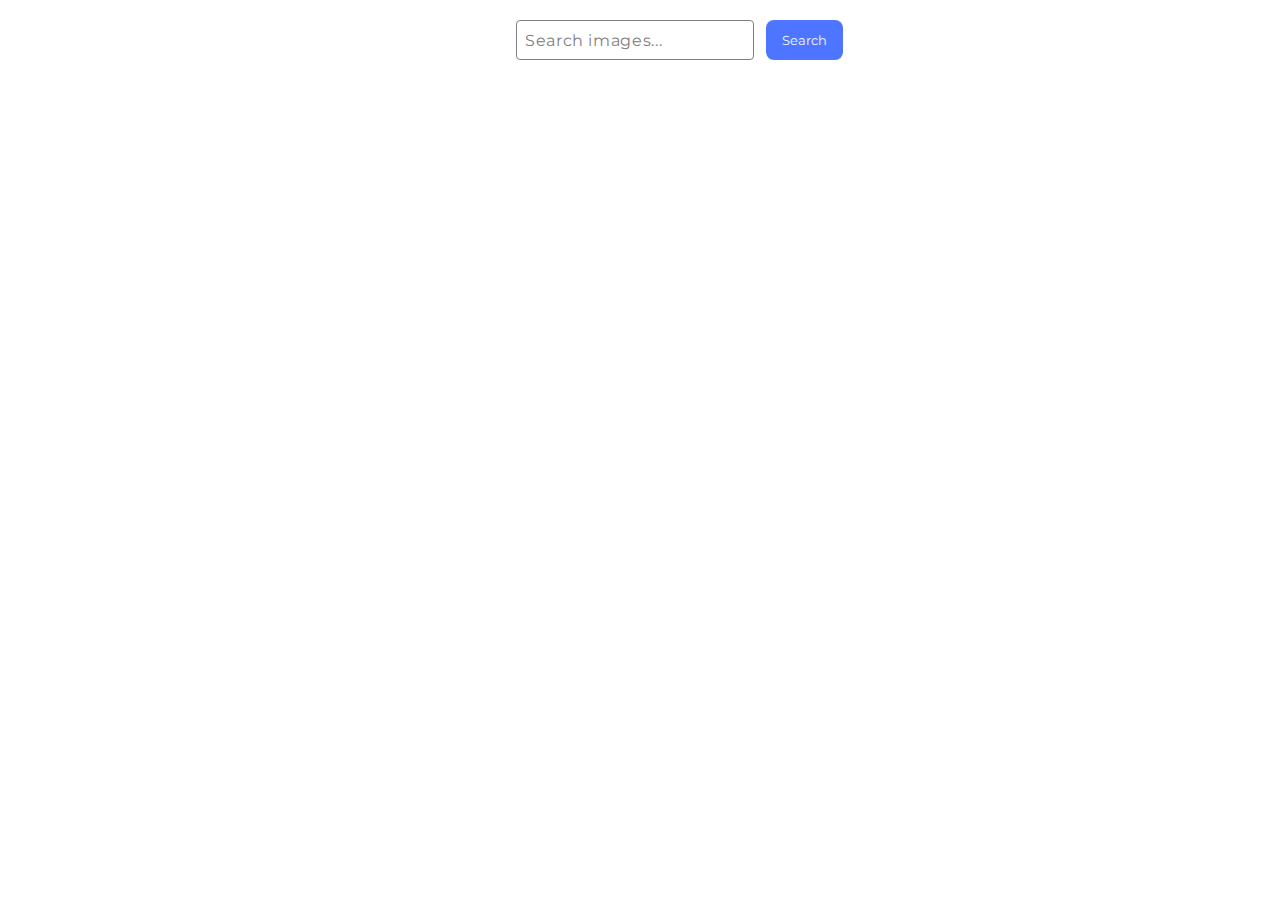
<file: src/index.html>
<!DOCTYPE html>
<html lang="en">
  <head>
    <meta charset="UTF-8" />
    <meta name="viewport" content="width=device-width, initial-scale=1.0" />
    <title>Gallery</title>
    <link rel="stylesheet" href="./css/styles.css" />
    <link
    rel="stylesheet"
    href="https://cdnjs.cloudflare.com/ajax/libs/modern-normalize/2.0.0/modern-normalize.min.css"
    integrity="sha512-4xo8blKMVCiXpTaLzQSLSw3KFOVPWhm/TRtuPVc4WG6kUgjH6J03IBuG7JZPkcWMxJ5huwaBpOpnwYElP/m6wg=="
    crossorigin="anonymous"
    referrerpolicy="no-referrer"
  />
  <link rel="preconnect" href="https://fonts.googleapis.com" />
  <link rel="preconnect" href="https://fonts.gstatic.com" crossorigin />
  <link
    href="https://fonts.googleapis.com/css2?family=Montserrat:ital,wght@0,100;0,200;0,300;0,400;0,500;0,600;0,700;0,800;0,900;1,100;1,200;1,300;1,400;1,500;1,600;1,700;1,800;1,900&display=swap"
    rel="stylesheet"
  />
  </head>
  <body>
    <form class="form">
      <label for="textInput"></label>
      <input placeholder="Search images..." type="text" id="textInput" name="textInput" required>
      <button class="button" type="submit">Search</button>
  </form>
  

  <ul class="gallery">
  </ul>
<div>
  <button class="btn-load hidden">Load more</button>
</div>
  

  <div class="loader hidden" ></div>
    
  <script type="module" src="./main.js"></script>
  </body>
</html>
</file>
<file: src/css/styles.css>
:root {
  font-family: Inter, Avenir, Helvetica, Arial, sans-serif;
  font-size: 16px;
  line-height: 24px;
  font-weight: 400;

  color: #242424;
  background-color: rgba(255, 255, 255, 0.87);

  font-synthesis: none;
  text-rendering: optimizeLegibility;
  -webkit-font-smoothing: antialiased;
  -moz-osx-font-smoothing: grayscale;
  -webkit-text-size-adjust: 100%;
}

*,
*::after,
*::before {
  box-sizing: border-box;
  margin: 0;
  padding: 0;
}

a {
  text-decoration: none;
}

ul,
li {
  list-style: none;
  margin: 0;
  padding: 0;
}

h1,
h2,
h3,
p {
  margin-top: 0;
  margin-bottom: 0;
}

body {
  font-family: 'Montserrat', sans-serif;
  display: flex;
  align-items: center;
  flex-direction: column;
  color: #212121;
  line-height: 1.5;
  width: 100vw;
  height: 100vh;
  margin: 0;
  padding: 0;
  position: relative;
}

form.form {
  width: 272px;
  height: 40px;
  display: flex;
  flex-direction: row;
  gap: 12px;
  margin-top: 20px;
}

form.form>label {
  font-size: 24px;
}

form.form input {
  padding: 8px;
  color: #2e2f42;
  font-family: Montserrat;
  font-size: 16px;
  line-height: 1.5;
  letter-spacing: 0.04em;
  border: 1px solid #808080;
  border-radius: 4px;
  width: 272px;
  height: 40px;
}

form.form input:hover {
  border: 1px solid #000;
}

form.form input:focus {
  border: 1px solid #4E75FF;
  border-color: 4E75FF !important;
}

form.form input::placeholder {
  font-family: "Montserrat", sans-serif;
  font-weight: 400;
  font-size: 16px;
  line-height: 1.5;
  letter-spacing: 0.04em;
  color: #808080;
}

form.form button[type="submit"] {
  margin-left: 0;
  color: #f0f8ff;
  background-color: #4E75FF;
  padding: 8px 16px;
  border: none;
  border-radius: 8px;
  transition: box-shadow .25s cubic-bezier(.47, 0, .745, .715), background-color .25s cubic-bezier(.47, 0, .745, .715);
  font-family: Montserrat;
  width: 91px;
  height: 40px;
}

form.form button[type="submit"]:hover,
form.form button[type="submit"]:focus {
  background-color: #6C8CFF;
  box-shadow: 0 0 5px 1px rgba(112, 128, 144, 0.3);
}

.gallery {
  display: flex;
  width: 100%;
  flex-wrap: wrap;
  gap: 24px;
  margin-left: 15px;
  margin-right: 15px;
  justify-content: center;
  align-items: flex-start;
  padding-top: 24px;
  z-index: 100;
}

.gallery img {
  width: 360px;
  height: 200px;
  display: flex;
  border-top-left-radius: 10px;
  border-top-right-radius: 10px;
  border-bottom-left-radius: 0;
  border-bottom-right-radius: 0;
  border: 1px solid #808080;
  flex-shrink: 0;
  cursor: pointer;
  transition: scale 250ms cubic-bezier(0.4, 0, 0.2, 1);
}

.card img:hover {
  scale: 1.08;
}

.details {
  display: flex;
  align-items: center;
  justify-content: center;
  gap: 24px;
  border: 1px solid #808080;
  border-top-left-radius: 0;
  border-top-right-radius: 0;
  border-bottom-left-radius: 10px;
  border-bottom-right-radius: 10px;
  background-color: rgba(255, 255, 255, 0.25);
}

.details p {
  display: flex;
  align-items: center;
  justify-content: center;
  flex-direction: column;
  font-family: "Montserrat", sans-serif;
  font-weight: 400;
  font-size: 12px;
  line-height: 1.33333;
  letter-spacing: 0.04em;
  color: #2e2f42;
  margin: 5px 0;
  gap: 8px;
  padding-top: 6px;
}

.loader {
  width: 48px;
  height: 48px;
  border: 5px solid rgb(13, 13, 12);
  border-bottom-color: transparent;
  border-radius: 50%;
  display: inline-block;
  box-sizing: border-box;
  animation: rotation 1s linear infinite;
  position: fixed;
  left: 50%;
  top: 50%;
}

@keyframes rotation {
  0% {
    transform: rotate(0deg);
  }

  100% {
    transform: rotate(360deg);
  }
}

.back-img {
  position: fixed;
  top: 0;
  left: 0;
  inset: 0;
  width: 100%;
  object-fit: cover;
  transform: translateY(20%) scale(1.6);
  z-index: -1;
  transition: transform .3s;
  animation: anim 20s ease-out infinite 0s;
}

@keyframes anim {

  0%,
  100% {
    transform: translateX(0%) translateY(20%) scale(1.6);
  }

  50% {
    transform: translateX(10%) translateY(25%) scale(1.6);
  }
}

@media only screen and (max-width: 600px) {
  .back-img {
    position: fixed;
    top: 0;
    left: 0;
    width: 100%;
    height: 100%;
    z-index: -1;
    object-fit: cover;
    transform: translateY(0%) scale(1.2);
  }

  form.form {
    width: 80%;
  }

  form.form input {
    width: 100%;
  }

  form.form button[type="submit"] {
    width: 100%;
  }

  .gallery {
    margin-top: 24px;
  }

  .gallery img {
    width: 100%;
    height: auto;
  }
}

.loader {
  width: 48px;
  height: 48px;
  border: 5px solid tomato;
  border-bottom-color: transparent;
  border-radius: 50%;
  display: inline-block;
  box-sizing: border-box;
  animation: rotation 1s linear infinite;
  position: fixed;
  left: 50%;
  top: 50%;
}

@keyframes rotation {
  0% {
    transform: rotate(0deg);
  }

  100% {
    transform: rotate(360deg);
  }
}

.hidden {
  display: none;
}

.btn-load {
  margin-left: 0;
  color: #f0f8ff;
  background-color: #4E75FF;
  border: none;
  border-radius: 8px;
  transition: box-shadow .25s cubic-bezier(.47, 0, .745, .715),
    background-color .25s cubic-bezier(.47, 0, .745, .715);
  font-family: Montserrat;
  margin-top: 24px;
  margin-bottom: 24px;
  padding: 8px 16px;
  width: 125px;
  height: 40px;
}

.btn-load:hover,
.btn-load:focus {
  background-color: #6C8CFF;
  box-shadow: 0 0 5px 1px rgba(112, 128, 144, 0.3);
  border: 1px solid #646363;
}
</file>
